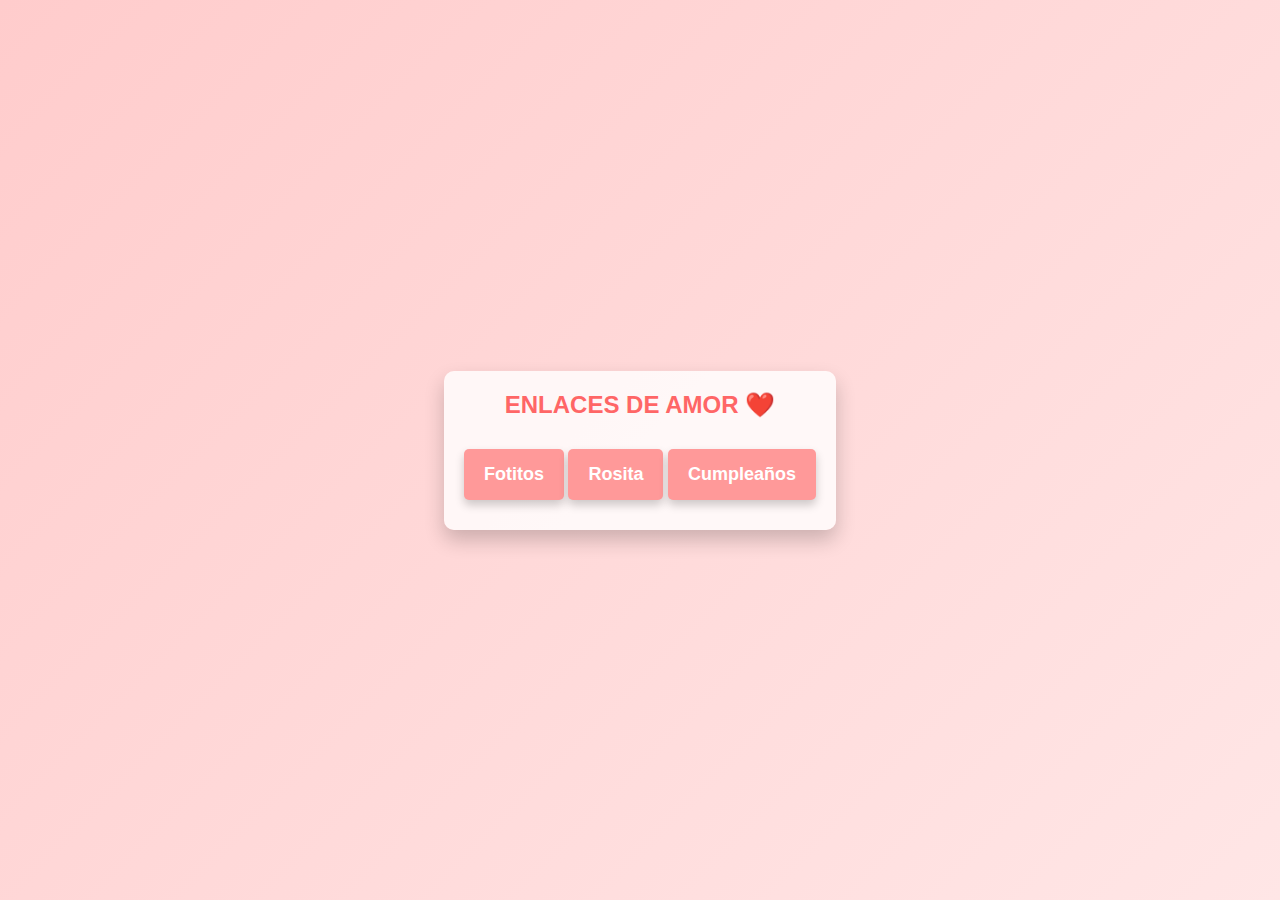
<file: index2.html>
<!DOCTYPE html>
<html lang="en">
<head>
    <meta charset="UTF-8">
    <meta name="viewport" content="width=device-width, initial-scale=1.0">
    <title>MI AMOR</title>
    <style>
        /* Reseteo general */
        * {
            margin: 0;
            padding: 0;
            box-sizing: border-box;
        }

        /* Fondo de la página */
        body {
            background: linear-gradient(135deg, #ffcccc, #ffe6e6);
            font-family: Arial, sans-serif;
            display: flex;
            justify-content: center;
            align-items: center;
            height: 100vh;
        }

        /* Contenedor principal */
        .container {
            text-align: center;
            padding: 20px;
            background: rgba(255, 255, 255, 0.8);
            border-radius: 10px;
            box-shadow: 0 10px 20px rgba(0, 0, 0, 0.2);
        }

        /* Títulos */
        h1 {
            margin-bottom: 20px;
            color: #ff6666;
            font-size: 24px;
            text-transform: uppercase;
        }

        /* Estilo de los enlaces */
        .links a {
            display: inline-block;
            margin: 10px 0;
            padding: 15px 20px;
            background: #ff9999;
            color: white;
            text-decoration: none;
            border-radius: 5px;
            font-size: 18px;
            font-weight: bold;
            transition: all 0.3s ease-in-out;
            box-shadow: 0 5px 10px rgba(0, 0, 0, 0.2);
        }

        /* Hover en los enlaces */
        .links a:hover {
            background: #ff6666;
            transform: scale(1.05);
        }
    </style>
</head>
<body>
    <div class="container">
        <h1>ENLACES DE AMOR ❤️</h1>
        <div class="links">
            <a href="https://alonxexd.github.io/fotos/" target="_blank">Fotitos</a>
            <a href="https://alonxexd.github.io/Amorcito/" target="_blank">Rosita</a>
            <a href="https://alonxexd.github.io/cumple/" target="_blank">Cumpleaños</a>
        </div>
    </div>
</body>
</html>
</file>
